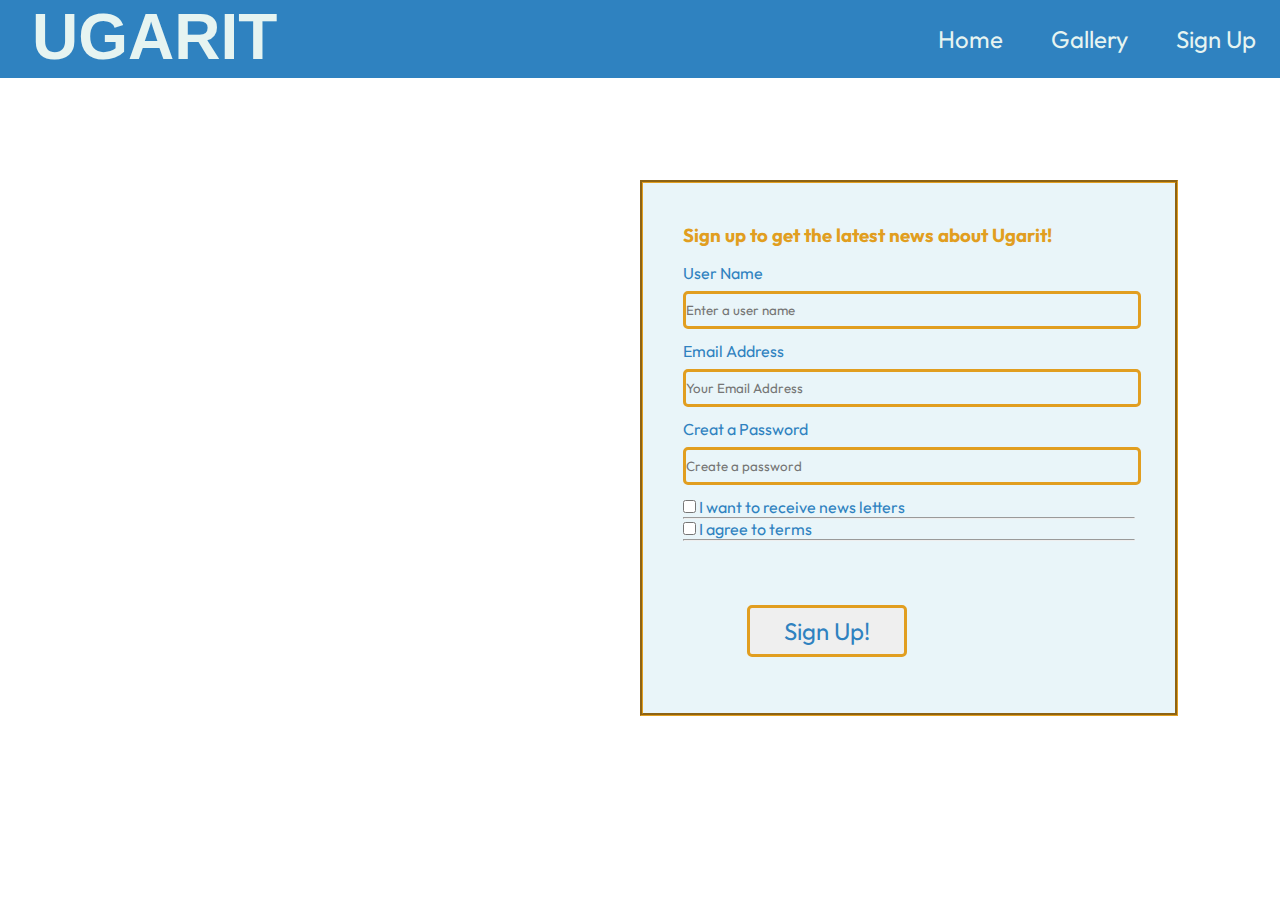
<file: signup.html>
<!DOCTYPE html>
<html lang="en">
<head>
    <meta charset="UTF-8">
    <meta http-equiv="X-UA-Compatible" content="IE=edge">
    <meta name="viewport" content="width=device-width, initial-scale=1.0">
    <meta name="description" content="introduction to the historical city of ancient Ugarit">
    <meta name="keywords" content="Ugarit, first alphabet, hurrian song, hymn to Nikkal, first musical note in history, bronze age">

    <link rel="stylesheet" href="assets/css/style.css">
    <title>Ugarit</title>
</head>
<body>
    <header>
        <a href="index.html" id="logo"><h1>Ugarit</h1></a>
        <nav>
            <ul id="header-nav">
                <li class="nav-list"><a href="signup.html" class="nav-buttons">Sign Up</a></li>
                <li class="nav-list"><a href="gallery.html" class="nav-buttons">Gallery</a></li>
                <li class="nav-list"><a href="index.html" class="nav-buttons">Home</a></li>
            </ul>
        </nav>
    </header>
    <form action="https://formdump.codeinstitute.net/" method="post" id="form">
        <h3>Sign up to get the latest news about Ugarit!</h3>
        <label for="user-name">User Name</label>
        <input type="text" id="user-name" name="username" placeholder="Enter a user name" class="text-input" required>
        <label for="email">Email Address</label>
        <input type="email" id="email" name="email-address" placeholder="Your Email Address" class="text-input" required>
        <label for="password">Creat a Password</label>
        <input type="password" id="password" name="password" placeholder="Create a password" class="text-input" required>
        <!--input before label to have chekcboxes first before texts-->
        <input type="checkbox" id="checkbox-mail" name="receive_emails" value="yes" class="checkboxes">
        <label for="checkbox-mail">I want to receive news letters</label>
        <hr>
        <input type="checkbox" name="accept_terms" id="checkbox-terms" value="yes" class="checkboxes" required>
        <label for="checkbox-terms">I agree to  terms</label>
        <hr>
        <label for="submit"></label>
        <input type="submit" id="submit" value="Sign Up!" class="submit-button">
    </form>
</body>
</file>
<file: assets/css/style.css>
/*importend fonts*/
@import url('https://fonts.googleapis.com/css2?family=Josefin+Sans&display=swap');
@import url('https://fonts.googleapis.com/css2?family=Josefin+Sans&family=Outfit:wght@500&display=swap');
@import url('https://fonts.googleapis.com/css2?family=Josefin+Sans&family=Outfit:wght@500&family=Work+Sans&display=swap');

*{
    margin: 0;
    padding: 0;
}

/*header*/

header {
    background-color: #2F82C0;
}

#logo {
    text-transform: uppercase;
    font-family: 'josefin sons', sans-serif;
    text-decoration: none;
    color: #E6F4F1;
    font-size: xx-large;
    float: left;
    margin-left: 32px;
}

#header-nav {
    list-style-type: none;
    overflow: hidden;
}

.nav-list {
    float: right;
}

.nav-buttons {
    display: block;
    color: #E6F4F1;
    font-family: 'outfit', sans-serif;
    padding: 8px;
    margin: 16px;
    text-decoration: none;
    font-size: x-large;
}

.nav-buttons:hover {
    border:2px solid #E19E20 ;
}

.nav-buttons:active {
    color:#E19E20
}

/*article*/

#container-div {
    width: 60%;
    margin: auto;
}


#title {
    color: #2F82C0;
    font-family: 'josefin sons', sans-serif;
    text-align: center;
    font-size: xxx-large;
    margin: 6px 0 32px;
}

.section-title {
    font-family: 'outfit', sans-serif;
    color: #E19E20;
    position: relative;
    padding: 2em 0 0 6em;
}

section p {
    font-family: 'Outfit', sans-serif;
    margin: 3em 7em;
    letter-spacing: .5px;
}

.wiki-definition {
    font-family: 'Outfit', sans-serif;
    text-decoration: none;
    color: #2F82C0;
}

.wiki-definition:link {
    color: #2F82C0;
}

.wiki-definition:visited {
    color: #2A8E43;
}

.wiki-definition:hover {
    font-weight: 800;
}


/*home-image*/

#title-image {
    margin: auto;
    text-align: center;
    font-size: small;
    font-family: 'Outfit', sans-serif;
    color: #2A8E43;
}

/*image inside the article*/

#alphabet-image {
    text-align: center;
    color: #2A8E43;
    font-family: 'Outfit', sans-serif;
    
}

/*youtube video*/

#song-video {
    margin-left: 15%;
    font-family: 'Outfit', sans-serif;
    color: #2A8E43;
}

/*list of links to songs*/

.song-list {
    text-decoration: none;
    font-family: 'Outfit', sans-serif;
    letter-spacing: .4px;
    margin: 0 0 12px 64px;
    list-style-type: square;
}

.song-list-link {
    text-decoration: none;
    color: #00B6FF;
}

.song-list-link:visited {
    color: #2A8E43;
}

.song-list-link:hover {
    font-weight: 800;
}

/*aside*/

aside {
    margin: auto;
    background-color: #2F82C0;
    width: 220px;
    height: 220px;
    position: fixed;
    left: 81%;
    top: 16%;
    border: 2px;
    border-color: #E19E20;
    border-style: groove;
}

#aside-title{
    font-family: 'outfit', sans-serif;
    color: #E6F4F1;
    padding-left: 12px;
    text-decoration-line: underline;
    text-transform: capitalize;
}

aside li {
    font-family: 'outfit', sans-serif;
    color: #E19E20;
    list-style-type: none;
    letter-spacing: .5px;
    margin: 16px;
    padding-left: 12px;
    text-transform: capitalize;
}

.aside-nav {
    text-decoration: none;
    color: #E19E20;
}

.aside-nav:hover {
    border-bottom: 1px solid #E19E20;
}
.aside-nav:active {color:#E6F4F1;
}

/*footer*/

#footer-div {
    width: 100%;
    background-color: #2F82C0;
    height: 120px;
    overflow: hidden;
}

footer a:visited {
    color: white;
}

footer a {
    text-decoration: none;
    color: #e9f5f9;
}
footer a:hover {
    border-bottom: 1px solid #e9f5f9;
    font-weight: 900;
}
/*sources*/

#sources-list {
    position: relative;
    left: 5%;
    top: 12%;
    color: #E19E20;
    font-size: large;
    max-width: 200px;
}


.sources {
    font-size: medium;
    text-decoration: none;
}

/*other pages*/

#other-pages-list {
    position: relative;
    left: 35%;
    bottom: 60%;
    color: #E19E20;
    font-size: large;
    max-width: 200px;
}

.other-pages {
    font-size: medium;
    text-decoration: none;
}

/*social media*/

#social-media-list {
    position: relative;
    font-size: x-large;
    max-width: 200px;
    left: 65%;
    bottom: 120%;
}

#social-media-list > li {
    display: inline;
    font-size: xxx-large;
}

/*gallery*/

#gallery-title {
    color: #2F82C0;
    font-family: 'josefin sons', sans-serif;
    text-align: center;
    font-size: xxx-large;
    margin: 6px 0 32px;
}

.gallery-fig {
    margin: auto;
    text-align: center;
    font-size: small;
    font-family: 'Outfit', sans-serif;
    color: #2A8E43;
    padding: 3em;
}

/*form*/

#form {
    margin: 8% 8% 10% 50%;
    background-color: #e9f5f9;
    max-width: 500px;
    height: 50%;
    position: absolute;
    padding: 40px;
    color: #2F82C0;
    font-family: 'Outfit', sans-serif;
    border: #E19E20 groove;
}

.text-input {
    font-family: 'Outfit', sans-serif;
    width: 100%;
    height: 32px;
    margin: 8px 0 12px;
    color: #E19E20;
    background-color: #e9f5f9;
    border: 3px solid;
    border-radius: 5px;
}

.text-input:hover {
    color: #2F82C0;
}
form > h3 {
    color: #E19E20;
    margin-bottom: 16px;
    font-family: 'outfit', sans-serif;
}


.checkboxes:hover {
    border:1px solid #E19E20;
}

.submit-button {
    margin: 64px;
    width: 160px;
    height: 52px;
    border-radius: 5px;
    border: solid #E19E20;
    color: #2F82C0;
    font-family: 'Outfit', sans-serif;
    font-size: x-large;
}

.submit-button:hover {
    border: 2px solid #2F82C0;
}

.submit-button:active {
    color: grey;
    border: 2px solid #0a0a0a;
}

/*Media queries*/
@media screen and (max-width:1050px) {
    #form {
        height: 65%;
    }
}

@media screen and (max-width: 800px) {

    aside {
    width: 160px;
    height: 280px;
}

#container-div {
    width: 80%;
    margin-left: 0;
}
#form {
    margin: 10% 10% 0 5%;
}

}

@media screen and (max-width:645px) {
    #footer-div {
        height: 320px;
    }
    #other-pages-list {
        left:5%;
        top: 24%;
    }
    #social-media-list {
        position: absolute;
        bottom: auto; 
    }
    #header-nav {
        clear: left;
        float: left;
        margin-left: 32px;
        margin-bottom: 20px;
        line-height: 25px;
    }

    header {
        height: 180px;
    }

    #container-div {
        margin-top: 10%;
    }

    iframe {
        width: 380px;
        height: 260px;
    }
    
    #song-video {
        margin-left: 25px;
    }

    section p {
        margin: 12px 12px;
        letter-spacing: normal;
    }
    img {
        outline: 0;
        width: 400px;
    }
}
@media screen and (max-width:405px) {
    img {
        width: 250px;
    }
    iframe {
        width: 250px;
    }
    #header-nav {
        margin-left: 0;
        line-height: 0px;
    }
    aside {
        width: 100px;
        height: 280px;
        top: auto;
        left: 75%;
        border: none;

    }
    aside li {
        margin:2px;
        letter-spacing: 1px;
        padding-left: 2px;
    }
    .section-title {
        padding: 0 0 0 5px;
    }
    #form {
        width: 160px;
        margin-top: 112px;
    }

    .submit-button {
        width: 80px;
    }
}
@media screen and (max-width:275px) {
    img {
        width: 180px;
    }
    iframe {
        width: 180px;
        height: 200px;
    }
    #header-nav {
        line-height: 12px;
    }
    #logo{
        margin: 0;
    }
    #social-media-list {
        position: relative;
        left: 5%;
        top: 30%;
    }
    .song-list {
        margin: 0 24px 0 0;
    }
    #form {
        width: 120px;
        height: 600px;
    }
}
</file>
